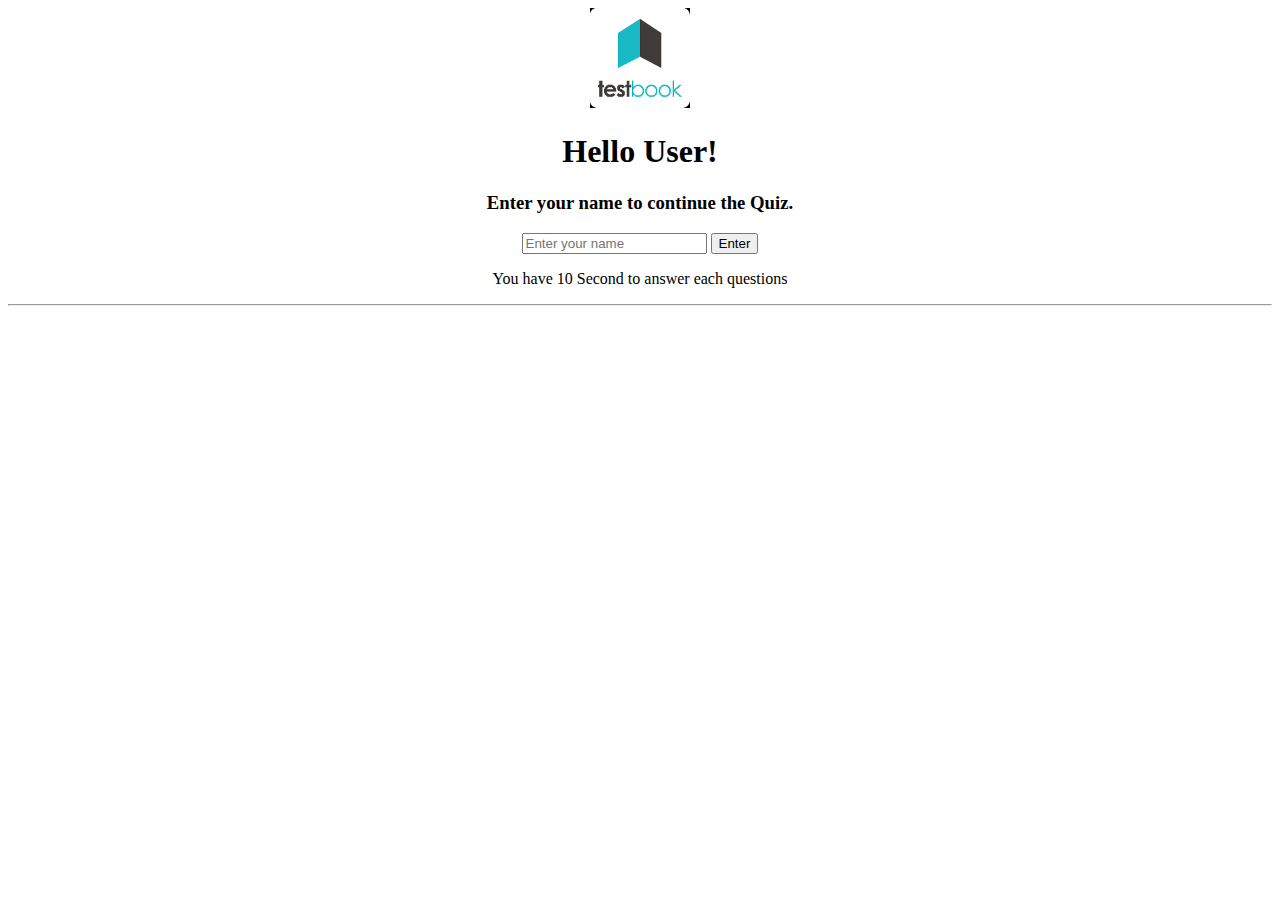
<file: index.html>
<!DOCTYPE html>
<html lang="en">
<head>
    <meta charset="UTF-8">
    <meta name="viewport" content="width=device-width, initial-scale=1.0">
    <title>Quiz App</title>
    <link rel="stylesheet" href="./style.css">
</head>
<body>
    <div class="homepage">
        <div id="user-details-section">
            <img src="./1504588291_testbook-logo.png" alt="TestBook logo" title="TestBook Logo" height="100px" width="100px">
            <h1>Hello User!</h1>
            <h3>Enter your name to continue the Quiz.</h3>
            <input type="text" id="username" placeholder="Enter your name">
            <button onclick="showCategories()">Enter</button>
            <p>You have 10 Second to answer each questions</p>
            <hr>
        </div>
        <div id="category-section" style="display: none;">
            <button onclick="startQuiz('Pipes and Cisterns')">Pipes and Cisterns</button>
            <button onclick="startQuiz('Probability')">Probability</button>
            <button onclick="startQuiz('Problems on age')">Problems on Age</button>
            <button onclick="startQuiz('Profit and loss')">Profit and Loss</button>
        </div>
    </div>
    <script src="./script.js"></script>
    

</body>
</html>
</file>
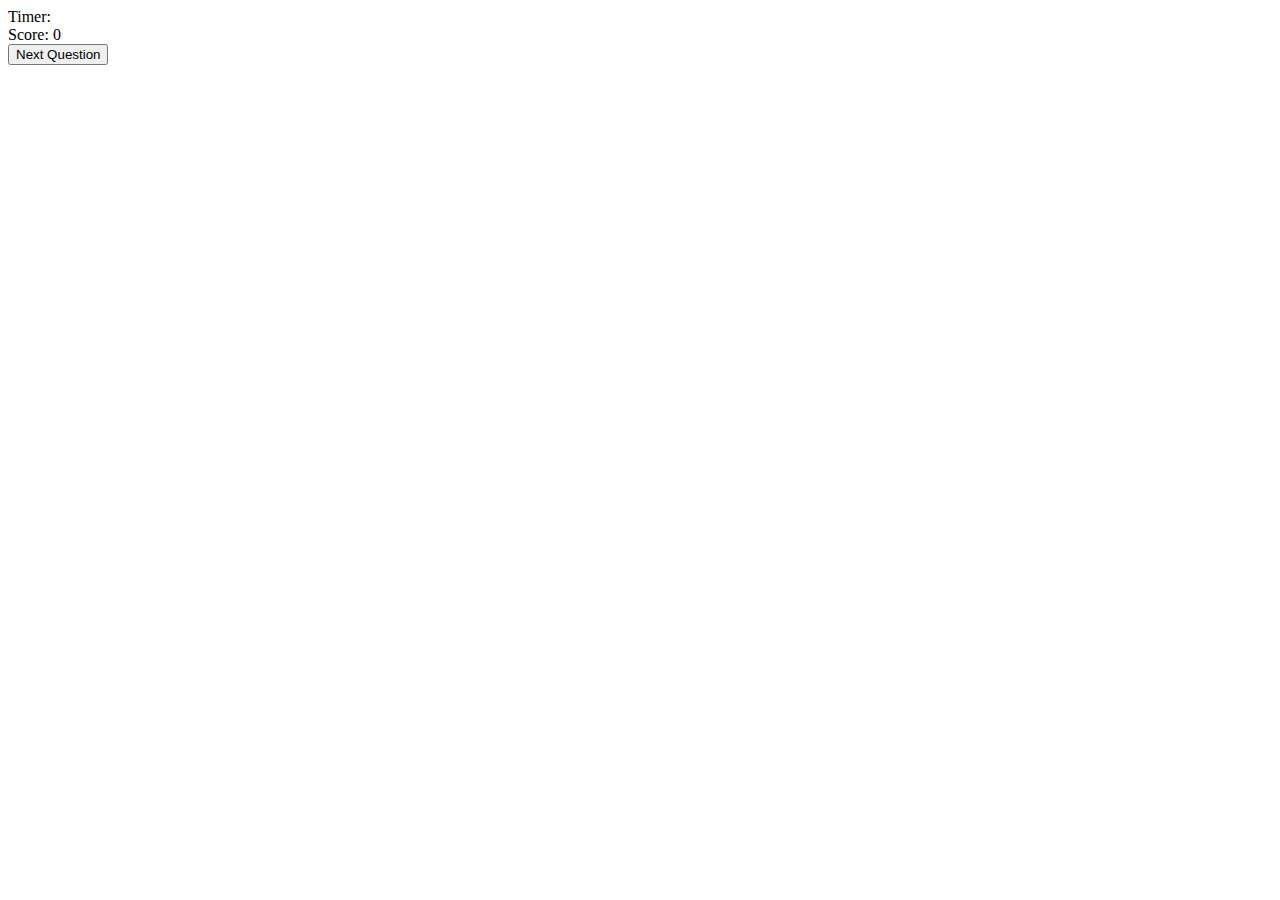
<file: quiz.html>
<!DOCTYPE html>
<html lang="en">
<head>
    <meta charset="UTF-8">
    <meta name="viewport" content="width=device-width, initial-scale=1.0">
    <title>Quiz Page</title>
    <link rel="stylesheet" href="./style.css">
</head>
<body>
    <div class="quiz-container">
        <div class="header">
            <div id="timer">Timer: <span id="time-left"></span></div>
            <div id="score">Score: <span id="current-score">0</span></div>
        </div>
        <div id="question"></div>
        <div id="options"></div>
        <button onclick="nextQuestion()">Next Question</button>
    </div>
    <script src="./script.js"></script>
</body>
</html>
</file>
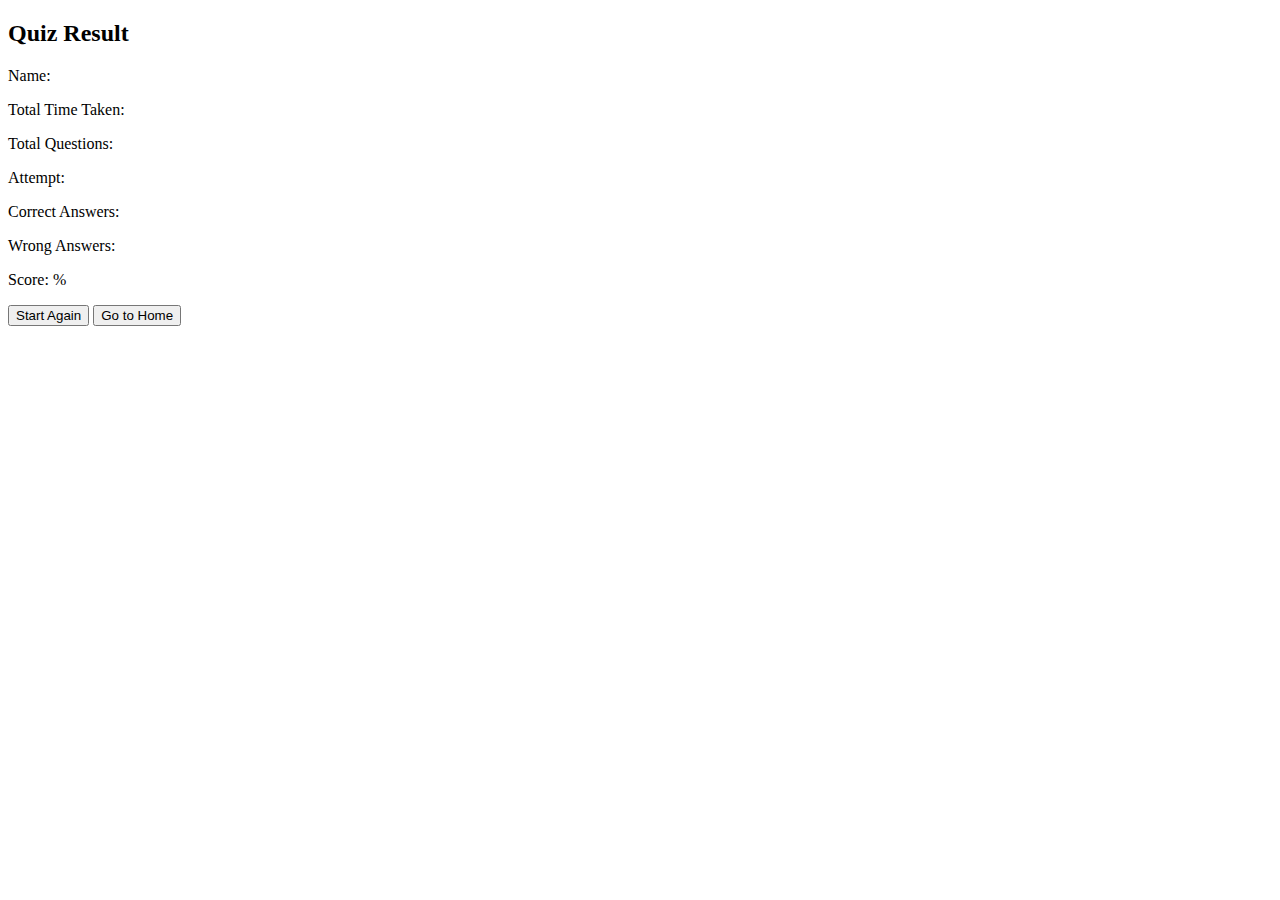
<file: result.html>
<!DOCTYPE html>
<html lang="en">
<head>
    <meta charset="UTF-8">
    <meta name="viewport" content="width=device-width, initial-scale=1.0">
    <title>Quiz Result</title>
    <link rel="stylesheet" href="./style.css">
</head>
<body>
    <section class="result-container">
        <h2>Quiz Result</h2>
        <p>Name: <span id="participantName"></span></p>
        <p>Total Time Taken: <span id="totalTime"></span></p>
        <p>Total Questions: <span id="totalQuestions"></span></p>
        <p>Attempt: <span id="attempt"></span></p>
        <p>Correct Answers: <span id="correctAnswers"></span></p>
        <p>Wrong Answers: <span id="wrongAnswers"></span></p>
        <p>Score: <span id="scorePercentage"></span>%</p>
        <button onclick="startAgain()">Start Again</button>
        <button onclick="goToHome()">Go to Home</button>
    </section>

    <script src="script.js"></script>
</body>
</html>
</file>
<file: style.css>
.homepage {
    text-align: center;
    /* border: 1px solid green; */
}
</file>
